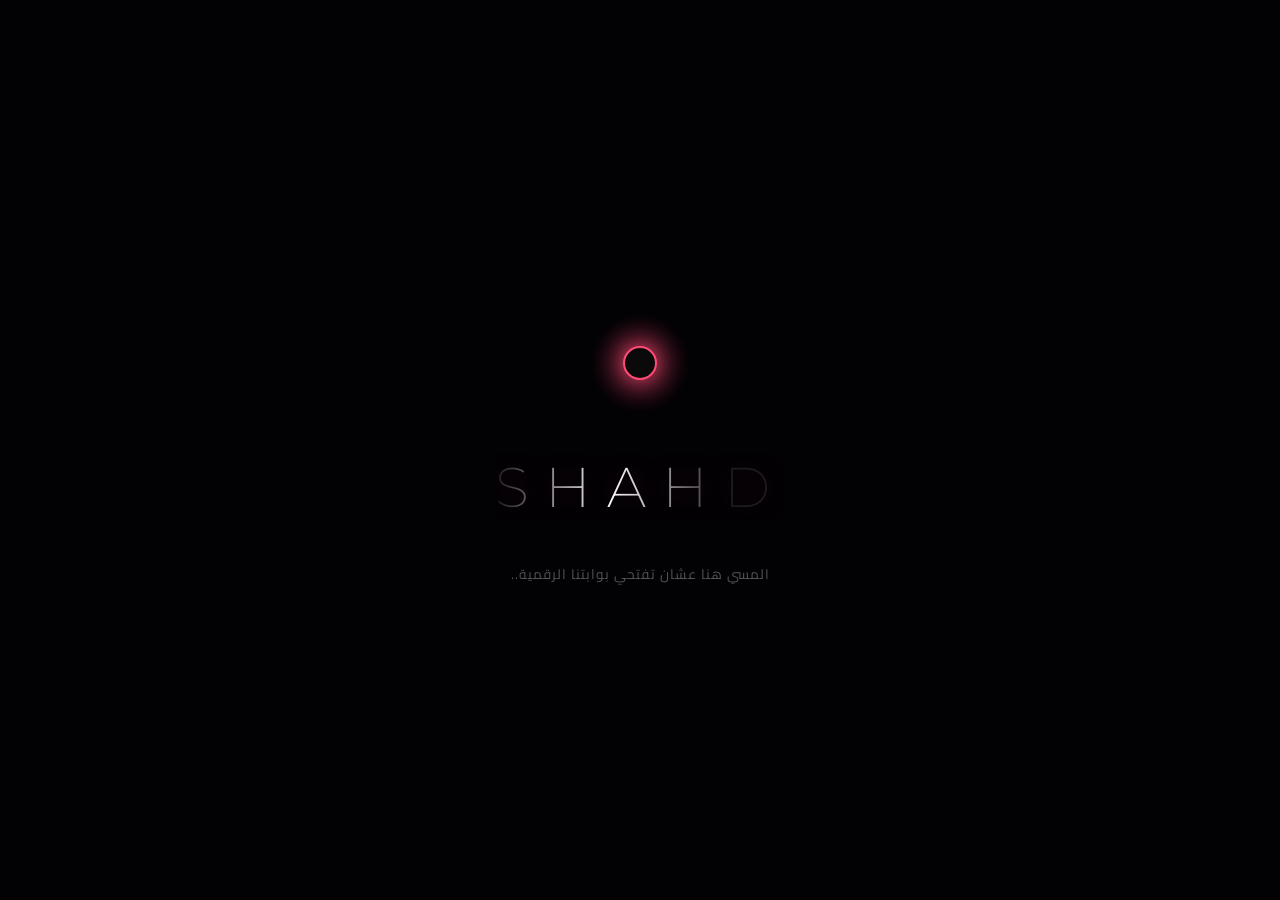
<file: page2.html>
<!DOCTYPE html>
<html lang="ar" dir="rtl">
<head>
    <meta charset="UTF-8">
    <meta name="viewport" content="width=device-width, initial-scale=1.0, maximum-scale=1.0, user-scalable=no, viewport-fit=cover">
    <title>شريط حكاياتنا 🎬</title>
    <link href="https://fonts.googleapis.com/css2?family=Cairo:wght@300;500;700&family=Montserrat:wght@200;400;600&display=swap" rel="stylesheet">
    <link rel="stylesheet" href="page2.css">
</head>
<body>

    <!-- 🎵 تراك 22 الخاص بالصفحة الثانية 🎵 -->
    <audio id="bg-music" loop preload="metadata">
        <source src="22.mp3" type="audio/mpeg">
    </audio>

    <button class="back-home-btn" onclick="goBackHome()">⬅️ الرجوع</button>

    <!-- 🌌 محرك الغبار الكوني المتوهج والجزيئات العائمة 🌌 -->
    <div class="cosmic-dust-bg" id="cosmic-dust-container">
        <div class="ambient-nebula-glow"></div>
    </div>

    <!-- 🌟 المرحلة الأولى: الدخلة اللامعة لاسم شهد 🌟 -->
    <div id="ai-quantum-intro" class="intro-fullscreen-overlay">
        <div class="interactive-dark-core" onclick="triggerCorePulse()">
            <div class="core-plasma-glow"></div>
            <div class="core-inner-nucleus"></div>
        </div>
        <div class="shimmer-name-container">
            <h1 class="premium-shimmer-name">SHAHD</h1>
        </div>
        <p class="core-hint-text">المسي هنا عشان تفتحي بوابتنا الرقمية..</p>
    </div>

    <div class="ai-universe-container">
        
        <!-- 🔒 المرحلة الثانية: بوابة الباسورد النضيفة 🔒 -->
        <div id="cinema-auth-portal" class="premium-clean-card" style="display: none; opacity: 0;">
            <h1 class="portal-main-title">مكاننا السري الهادي 🔐</h1>
            <p class="portal-subtitle">عشان تشوفي الفيديوهات، قوليلي الأول.. مين بيحب التاني أكتر؟ 😉</p>
            
            <div class="input-wrapper-glow">
                <input type="text" id="cinema-password-input" placeholder="اكتبي كلمتنا السرية هنا..." autocomplete="off">
            </div>
            
            <button class="ai-submit-btn" onclick="unlockAiCinema()">ادخلي لقلبي ✨</button>
            <p id="cinema-error-message" class="error-msg-style">لأ ركزي يا شهودتي مش دي الإجابة! 🥺❤️</p>
        </div>

        <!-- 🤖 المرحلة الثالثة: الشبكة السينمائية العنقودية 🤖 -->
        <div id="ai-console-dashboard" class="grid-wrapper-layout" style="display: none; opacity: 0;">
            <h2 class="grid-main-title">شريط ذكرياتنا سوا 🎬</h2>
            <p class="grid-subtitle">ذكرياتنا متصلة ببعضها.. اختاري المسار اللي عايزة تشوفيه</p>
            
            <div class="memories-mesh-grid">
                <div class="mesh-node-capsule" onclick="playSceneFromGrid(1)">
                    <div class="capsule-num">01</div>
                    <div class="capsule-icon">⏳</div>
                    <span class="capsule-title">حكايتنا الأولى</span>
                </div>

                <div class="mesh-node-capsule" onclick="playSceneFromGrid(2)">
                    <div class="capsule-num">02</div>
                    <div class="capsule-icon">🌸</div>
                    <span class="capsule-title">ضحكتنا سوا</span>
                </div>

                <div class="mesh-node-capsule" onclick="playSceneFromGrid(3)">
                    <div class="capsule-num">03</div>
                    <div class="capsule-icon">🥰</div>
                    <span class="capsule-title">أجمل يوم لِينا</span>
                </div>

                <div class="mesh-node-capsule" onclick="playSceneFromGrid(4)">
                    <div class="capsule-num">04</div>
                    <div class="capsule-icon">🔮</div>
                    <span class="capsule-title">تفاصيلنا الصغيرة</span>
                </div>

                <div class="mesh-node-capsule collective-center-node" onclick="playSceneFromGrid(5)">
                    <div class="capsule-num">05</div>
                    <div class="capsule-icon">💍</div>
                    <span class="capsule-title">الوعد الأبدي</span>
                </div>
            </div>
        </div>

        <!-- 🎬 المرحلة الرابعة: مسرح العرض الطافي بنقلة السيلان 🎬 -->
        <div id="cinema-theater-stage" class="theater-wrapper-layout" style="display: none; opacity: 0;">
            <div class="cinematic-canvas-frame" id="cinema-frame">
                <div id="ai-liquid-overlay" class="liquid-ripple-layer"></div>
                <div id="ai-light-leak" class="light-leak-overlay"></div>
                
                <div class="video-slide" id="slide-1"><video id="vid1" playsinline controls loop><source src="vid1.mp4" type="video/mp4"></video></div>
                <div class="video-slide" id="slide-2"><video id="vid2" playsinline controls loop><source src="vid2.mp4" type="video/mp4"></video></div>
                <div class="video-slide" id="slide-3"><video id="vid3" playsinline controls loop><source src="vid3.mp4" type="video/mp4"></video></div>
                <div class="video-slide" id="slide-4"><video id="vid4" playsinline controls loop><source src="vid4.mp4" type="video/mp4"></video></div>
                <div class="video-slide" id="slide-5"><video id="vid5" playsinline controls loop><source src="vid5.mp4" type="video/mp4"></video></div>
            </div>

            <div class="ai-subtitles-container">
                <p id="subtitle-text-field"></p>
            </div>

            <div class="theater-inline-navigation">
                <button class="inline-nav-btn" onclick="navigateInlineScene(-1)">⏮️ اللي قبله</button>
                <button class="inline-nav-btn next-glow-btn" onclick="navigateInlineScene(1)">اللي بعده ⏭️</button>
            </div>

            <button class="return-system-btn" onclick="returnToAiConsole()">⚙️ ارجعي لشبكة الذكريات</button>
        </div>

    </div>

    <!-- فلتر السيلان -->
    <svg style="display: none;">
        <defs>
            <filter id="liquid-blur-filter">
                <feTurbulence type="fractalNoise" baseFrequency="0.05" numOctaves="3" result="noise" />
                <feDisplacementMap in="SourceGraphic" in2="noise" scale="0" id="liquid-displacement" xChannelSelector="R" yChannelSelector="G" />
            </filter>
        </defs>
    </svg>

    <script src="page2.js"></script>
</body>
</html>
</file>
<file: page2.css>
html, body {
    width: 100%; height: 100vh; height: -webkit-fill-available;
    margin: 0; padding: 0; overflow: hidden; position: relative;
    -webkit-text-size-adjust: 100%; background: #030106;
    font-family: 'Cairo', sans-serif; color: #fff;
    display: flex; align-items: center; justify-content: center;
}
* { box-sizing: border-box; margin: 0; padding: 0; -webkit-tap-highlight-color: transparent; }

.back-home-btn { 
    position: absolute; top: calc(20px + env(safe-area-inset-top)); right: 20px; 
    padding: 8px 18px; background: rgba(255, 74, 117, 0.08); 
    color: #ff4a75; border: 1px solid rgba(255, 74, 117, 0.15); border-radius: 30px; 
    cursor: pointer; z-index: 150; font-size: 0.85rem; font-weight: bold; transition: 0.3s;
}

/* 🌌 هندسة شاشة الغبار الكوني المتوهج 🌌 */
.cosmic-dust-bg {
    position: absolute; top: 0; left: 0; width: 100vw; height: 100vh; pointer-events: none; z-index: 1; overflow: hidden;
}
.ambient-nebula-glow {
    position: absolute; top: 50%; left: 50%; transform: translate(-50%, -50%);
    width: 90vw; height: 90vh;
    background: radial-gradient(circle, rgba(116, 42, 185, 0.06) 0%, rgba(255, 74, 117, 0.03) 40%, transparent 70%);
    filter: blur(20px);
}

/* جزيئات النجوم الطائرة برمجياً */
.cosmic-particle {
    position: absolute; background: linear-gradient(135deg, #fff 0%, rgba(255, 74, 117, 0.6) 100%);
    border-radius: 50%; pointer-events: none; opacity: 0;
    animation: cosmicFloat linear infinite;
}
@keyframes cosmicFloat {
    0% { transform: translateY(105vh) scale(0.5); opacity: 0; }
    10% { opacity: 0.4; }
    90% { opacity: 0.4; }
    100% { transform: translateY(-10vh) scale(1.2); opacity: 0; }
}

/* شاشة الـ Intro لاسم شهد */
.intro-fullscreen-overlay { position: absolute; top: 0; left: 0; width: 100vw; height: 100vh; background: #020104; z-index: 200; display: flex; flex-direction: column; align-items: center; justify-content: center; gap: 40px; transition: all 0.8s cubic-bezier(0.25, 1, 0.5, 1); }
.interactive-dark-core { position: relative; width: 100px; height: 100px; cursor: pointer; display: flex; align-items: center; justify-content: center; }
.core-plasma-glow { position: absolute; width: 100%; height: 100%; border-radius: 50%; background: radial-gradient(circle, rgba(255,74,117,0.35) 0%, transparent 70%); animation: plasmaBreathe 1.8s infinite alternate ease-in-out; }
@keyframes plasmaBreathe { from { transform: scale(0.9); opacity: 0.5; filter: blur(5px); } to { transform: scale(1.7); opacity: 1; filter: blur(15px); } }
.core-inner-nucleus { position: absolute; width: 34px; height: 34px; background: #0a0a0a; border: 2px solid #ff4a75; border-radius: 50%; box-shadow: 0 0 25px #ff4a75; transition: 0.3s; }
.interactive-dark-core:hover .core-inner-nucleus { transform: scale(1.2); background: #ff4a75; box-shadow: 0 0 35px #ff4a75; }

.shimmer-name-container { text-align: center; overflow: hidden; }
.premium-shimmer-name {
    font-family: 'Montserrat', sans-serif; font-size: 3.5rem; font-weight: 200; letter-spacing: 16px;
    color: rgba(255, 255, 255, 0.1); background: linear-gradient(90deg, transparent, #fff, transparent);
    background-size: 80% 100%; background-repeat: no-repeat; -webkit-background-clip: text;
    animation: nameShimmerAnim 2.5s infinite linear; text-shadow: 0 0 30px rgba(255, 74, 117, 0.25);
}
@keyframes nameShimmerAnim { 0% { background-position: -200%; } 100% { background-position: 200%; } }
.core-hint-text { font-size: 0.85rem; color: #555; letter-spacing: 1px; }
.intro-fullscreen-overlay.core-shattered { opacity: 0; transform: scale(1.2); filter: blur(25px); pointer-events: none; }

.ai-universe-container { display: flex; flex-direction: column; align-items: center; justify-content: center; width: 100vw; height: 100vh; z-index: 5; padding: 25px; }

/* 🔒 كارت الباسورد النظيف النقي 🔒 */
.premium-clean-card {
    position: relative; background: rgba(255, 255, 255, 0.02);
    backdrop-filter: blur(25px); -webkit-backdrop-filter: blur(25px);
    border: 1px solid rgba(255, 74, 117, 0.18); border-radius: 28px; padding: 45px 30px;
    width: 100%; max-width: 420px; text-align: center; box-shadow: 0 30px 80px rgba(0,0,0,0.4);
}
.portal-main-title { font-size: 1.7rem; color: #fff; font-weight: 700; margin-bottom: 10px; }
.portal-subtitle { color: #999; font-size: 0.95rem; margin-bottom: 35px; line-height: 1.6; }

.input-wrapper-glow { position: relative; width: 100%; max-width: 340px; margin: 0 auto 30px auto; }
#cinema-password-input {
    width: 100%; padding: 15px 25px; border: 1px solid rgba(255, 74, 117, 0.18); border-radius: 30px;
    text-align: center; font-size: 1.12rem; background: rgba(5, 2, 10, 0.85); color: #fff; outline: none;
    transition: 0.4s ease; font-family: 'Cairo', sans-serif;
}
#cinema-password-input:focus { border-color: #ff4a75; background: #000; box-shadow: 0 0 25px rgba(255, 74, 117, 0.3); }

.ai-submit-btn { background: linear-gradient(135deg, #ff4a75 0%, #742ab9 100%); color: #fff; border: none; padding: 14px 45px; border-radius: 30px; font-weight: bold; cursor: pointer; font-size: 1.05rem; transition: 0.3s; font-family: 'Cairo', sans-serif; }
.ai-submit-btn:hover { transform: translateY(-2px); box-shadow: 0 12px 30px rgba(255, 74, 117, 0.4); }
.error-msg-style { font-size: 0.95rem; margin-top: 15px; font-weight: bold; color: #ff4a4a; display: none; }
.shake-box-anim { animation: consoleShake 0.4s ease-in-out; }
@keyframes consoleShake { 0%, 100% { transform: translateX(0); } 25%, 75% { transform: translateX(-8px); } 50% { transform: translateX(8px); } }

/* 🤖 الشبكة السينمائية العنقودية 🤖 */
.grid-wrapper-layout { width: 100%; max-width: 500px; display: flex; flex-direction: column; align-items: center; justify-content: center; }
.grid-main-title { font-size: 1.7rem; font-weight: 700; color: #fff; margin-bottom: 8px; text-shadow: 0 0 15px rgba(255,74,117,0.3); }
.grid-subtitle { color: #777; font-size: 0.9rem; margin-bottom: 40px; text-align: center; padding: 0 10px; }

.memories-mesh-grid { display: grid; grid-template-columns: repeat(2, 1fr); gap: 16px; width: 100%; padding: 10px; }
.mesh-node-capsule {
    background: rgba(255, 255, 255, 0.02); backdrop-filter: blur(20px); -webkit-backdrop-filter: blur(20px);
    border: 1px solid rgba(255, 255, 255, 0.05); border-radius: 20px; padding: 22px 15px;
    display: flex; flex-direction: column; align-items: center; gap: 10px; cursor: pointer;
    transition: all 0.35s cubic-bezier(0.25, 1, 0.5, 1); box-shadow: 0 10px 30px rgba(0,0,0,0.2);
}
.capsule-num { font-family: 'Share Tech Mono', monospace; font-size: 0.85rem; color: rgba(255, 74, 117, 0.4); align-self: flex-start; }
.capsule-icon { font-size: 1.8rem; }
.mesh-node-capsule span { font-size: 1.05rem; font-weight: 600; color: #aaa; transition: 0.3s; }

.mesh-node-capsule:hover {
    background: rgba(116, 42, 185, 0.08); border-color: rgba(255, 74, 117, 0.4);
    transform: translateY(-5px); box-shadow: 0 15px 35px rgba(255, 74, 117, 0.15);
}
.mesh-node-capsule:hover span { color: #fff; text-shadow: 0 0 10px rgba(255,74,117,0.3); }
.collective-center-node { grid-column: span 2; flex-direction: row; justify-content: center; gap: 15px; padding: 18px; border-color: rgba(116, 42, 185, 0.2); }
.collective-center-node .capsule-num { align-self: center; }

/* مسرح العرض */
.theater-wrapper-layout { display: flex; flex-direction: column; align-items: center; justify-content: center; gap: 20px; width: 100%; height: 100%; transition: 0.5s ease; }
.cinematic-canvas-frame { position: relative; width: 100%; max-width: 800px; aspect-ratio: 16/9; background: #000; border-radius: 20px; overflow: hidden; border: 1px solid rgba(255, 74, 117, 0.2); box-shadow: 0 40px 100px rgba(0,0,0,0.95); }
.cinematic-canvas-frame.liquid-morphing { filter: url(#liquid-blur-filter); }
.video-slide { position: absolute; top: 0; left: 0; width: 100%; height: 100%; opacity: 0; visibility: hidden; transition: opacity 0.4s ease; }
.video-slide.active { opacity: 1; visibility: visible; z-index: 5; }
.video-slide video { width: 100%; height: 100%; object-fit: contain; background: #000; }

.ai-subtitles-container { width: 100%; min-height: 70px; display: flex; align-items: center; justify-content: center; padding: 0 10px; }
#subtitle-text-field { color: #e0e0e0; font-size: 1.15rem; line-height: 1.7; text-align: center; font-weight: 400; max-width: 750px; }

.theater-inline-navigation { display: flex; gap: 15px; width: 100%; max-width: 440px; justify-content: space-between; margin-top: 5px; }
.inline-nav-btn { flex: 1; background: rgba(255, 255, 255, 0.02); border: 1px solid rgba(255, 255, 255, 0.06); color: #999; padding: 12px 15px; border-radius: 30px; font-family: 'Cairo', sans-serif; font-size: 0.95rem; font-weight: 600; cursor: pointer; transition: 0.3s ease; }
.inline-nav-btn:active { transform: scale(0.97); }
.inline-nav-btn:hover { background: rgba(255,255,255,0.05); color: #fff; border-color: #fff; }
.next-glow-btn { border-color: rgba(255, 74, 117, 0.25); color: #ff4a75; }
.next-glow-btn:hover { background: #ff4a75; color: #fff; border-color: transparent; box-shadow: 0 0 15px rgba(255, 74, 117, 0.3); }

.return-system-btn { background: transparent; color: #ff4a75; opacity: 0.4; border: 1px dashed rgba(255,74,117,0.2); padding: 8px 22px; font-family: 'Cairo', sans-serif; font-size: 0.85rem; border-radius: 20px; cursor: pointer; transition: 0.3s; margin-top: 10px; }
.return-system-btn:hover { opacity: 1; border-color: #ff4a75; }

@media (max-width: 600px) {
    .cinematic-canvas-frame { border-radius: 12px; }
    .memories-mesh-grid { gap: 12px; }
    .mesh-node-capsule { padding: 18px 10px; border-radius: 16px; }
    .mesh-node-capsule span { font-size: 0.95rem; }
    .premium-shimmer-name { font-size: 2.5rem; letter-spacing: 12px; }
    .premium-clean-card { padding: 35px 20px; width: 92%; }
    #subtitle-text-field { font-size: 1rem; }
}
</file>
